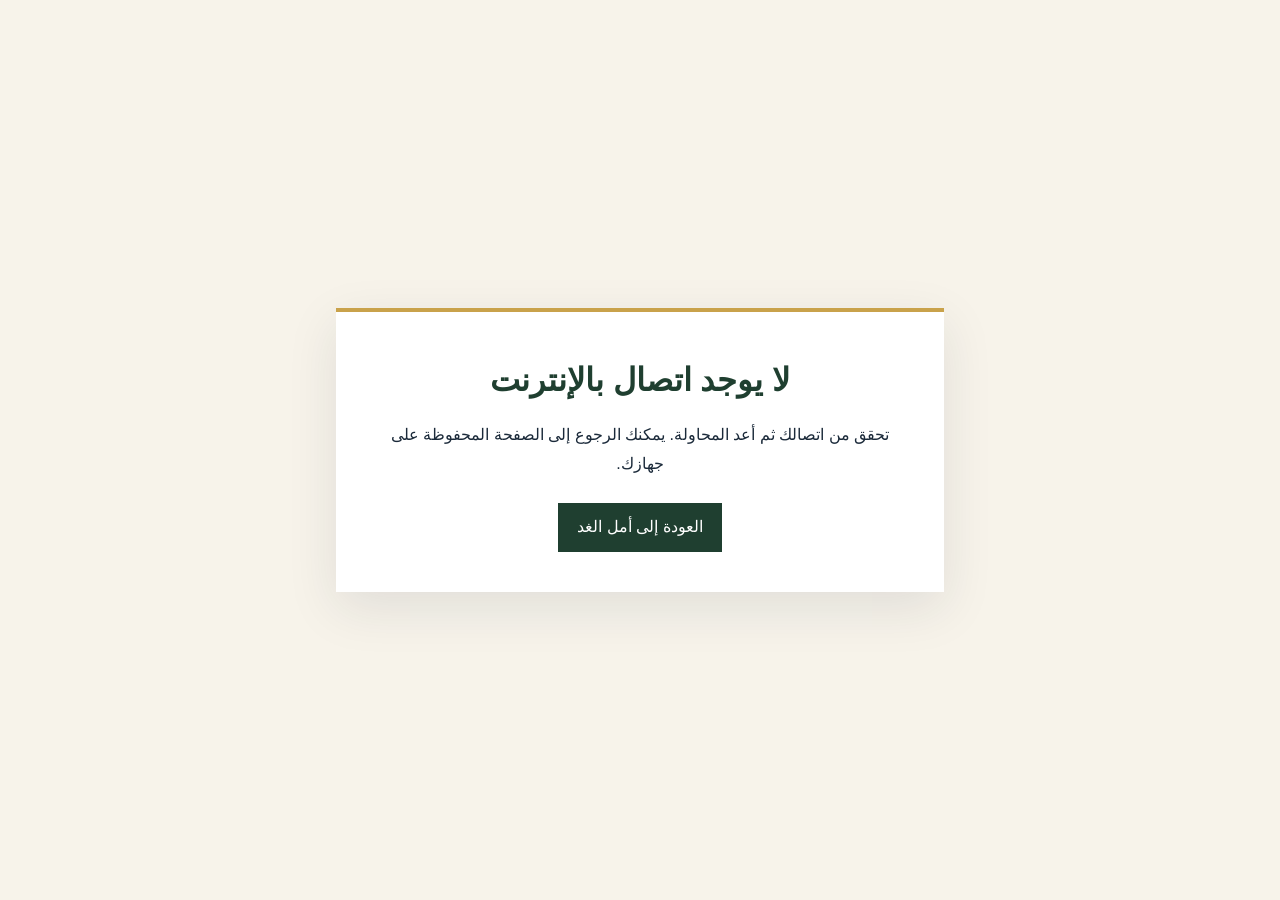
<file: cop/offline.html>
<!doctype html>
<html lang="ar" dir="rtl">
<head>
  <meta charset="utf-8">
  <meta name="viewport" content="width=device-width, initial-scale=1">
  <meta name="theme-color" content="#1f3f30">
  <title>غير متصل | أمل الغد</title>
  <style>
    * { box-sizing: border-box; }
    body {
      min-height: 100vh;
      margin: 0;
      display: grid;
      place-items: center;
      padding: 1.5rem;
      color: #1b2a3a;
      background: #f7f3ea;
      font: 500 1rem/1.8 "Cairo", sans-serif;
    }
    main {
      width: min(100%, 38rem);
      padding: 2.5rem;
      border-top: 4px solid #c9a24b;
      background: #fff;
      text-align: center;
      box-shadow: 0 16px 48px rgba(27, 42, 58, .1);
    }
    h1 { margin: 0 0 .75rem; color: #1f3f30; }
    p { margin: 0 0 1.5rem; }
    a {
      display: inline-block;
      padding: .65rem 1.2rem;
      color: #fff;
      background: #1f3f30;
      text-decoration: none;
    }
  </style>
</head>
<body>
  <main>
    <h1>لا يوجد اتصال بالإنترنت</h1>
    <p>تحقق من اتصالك ثم أعد المحاولة. يمكنك الرجوع إلى الصفحة المحفوظة على جهازك.</p>
    <a href="./">العودة إلى أمل الغد</a>
  </main>
</body>
</html>
</file>
